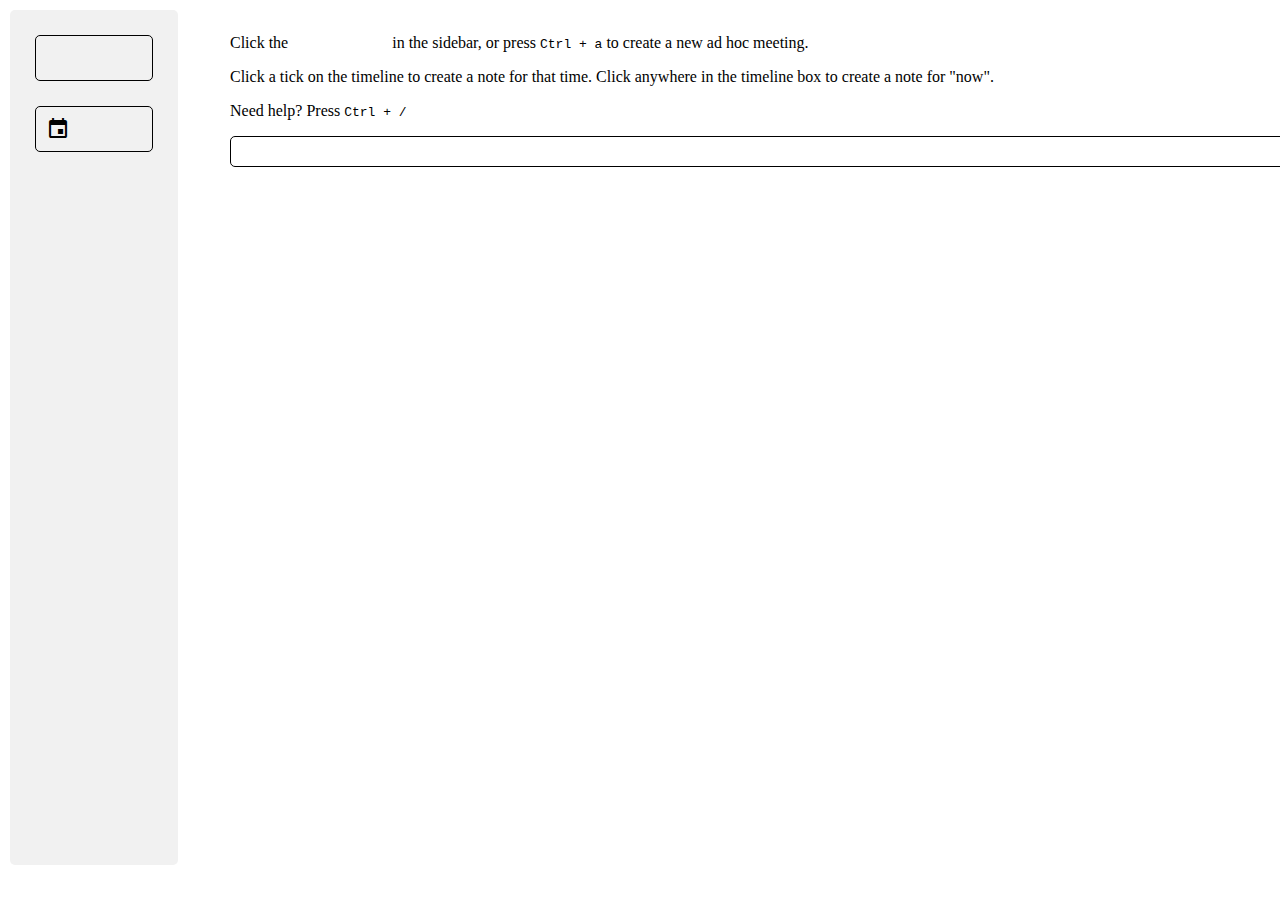
<file: index.html>
<!DOCTYPE html>
<html>
    <head>
        <!-- Global site tag (gtag.js) - Google Analytics -->
        <script async src="https://www.googletagmanager.com/gtag/js?id=UA-33247921-2"></script>
        <script>
          window.dataLayer = window.dataLayer || [];
          function gtag(){dataLayer.push(arguments);}
          gtag('js', new Date());

          gtag('config', 'UA-33247921-2');
        </script>
        <!-- End GA -->
        <link rel="stylesheet" type="text/css" href="css/style.css"/>
        <link href="https://fonts.googleapis.com/icon?family=Material+Icons"
              rel="stylesheet">
    </head>
    <body>
        <div class="main-container">
            <div class="sidebar">
                <!-- Refresh the page so that we start a new ad hoc meeting. -->
                <a href="#" title="Ad hoc" onclick="startAgenda();">
                    <span class="material-icons">bolt</span>
                </a>
                <!-- TODO: Start a presentation-/demo-type meeting.
                <a href="#" title="Presentation">
                    <span class="material-icons">tv</span>
                </a>
                -->
                <!-- TODO: Start a decision-type meeting.
                <a href="#" title="Decision">
                    <span class="material-icons">thumbs_up_down</span>
                </a>
                -->
                <!-- List all stored meetings. -->
                <a href="#" title="All Meetings">
                    <span id="all-meetings-button" class="material-icons">event</span>
                </a>
            </div>

            <div class="content">
                <div class="clock">
                    <span id="the_clock"></span>
                </div>
                <div id="help-message">
                    <p>
                    Click the <span class="material-icons">bolt</span> in the sidebar, or press <code>Ctrl + a</code> to create a new ad hoc meeting.
                    </p>
                    <p>Click a tick on the timeline to create a note for that time.
                    Click anywhere in the timeline box to create a note for "now".</p>
                    <p>Need help? Press <code>Ctrl + /</code></p>
                </div>
                <div id="notes">
                </div>
                <div id="export-notes-modal" class="modal">
                    <div class="modal-content-header">
                        Press <span class="command">Ctrl + c</span> to select/copy all notes!
                        <button type="button" id="copy-to-clipboard" class="copy-icon">
                        </button>
                        <!-- an "x" -->
                        <span class="modal-close">&times;</span>
                    </div>
                    <div id="modal-content" class="modal-content">
                        <div id="export-decisions"></div>
                        <div id="export-follow-up"></div>
                        <div id="export-meeting-minutes"></div>
                    </div>
                </div>
                <div id="help-modal" class="modal">
                    <div class="help-content">
                        <p><b>Keyboard Shortcuts</b></p>
                        <p>
                        Clear all modals: <span class="help-kb-shortcut command">Esc</span>
                        </p>
                        <p>
                        Toggle this help screen: <span class="help-kb-shortcut command">Ctrl + /</span>
                        </p>
                        <p>
                        Start an ad hoc meeting: <span class="help-kb-shortcut command">Ctrl + a</span>
                        </p>
                        <p>
                        Copy notes to clipboard (When exporting notes): <span class="help-kb-shortcut command">Ctrl + c</span>
                        </p>
                        <p>
                        Export notes: <span class="help-kb-shortcut command">Ctrl + e</span>
                        </p>
                        <p>
                        List all meetings: <span class="help-kb-shortcut command">Ctrl + m</span>
                        </p>
                        <p>
                        Create a new note (time is "now"): <span class="help-kb-shortcut command">Ctrl + n</span>
                        </p>
                    </div>
                </div>
                <div id="all-meetings-modal" class="modal">
                    <div class="modal-content-header">
                        <span id="all-meetings-modal-close" class="modal-close">&times;</span>
                        <a href="#" title="Clear Meetings">
                            <span id="clear-meetings" class="material-icons float-right">delete</span>
                        </a>
                    </div>
                    <div id="all-meetings-content" class="modal-content">
                    </div>
                </div>
            <!-- end "content" -->
            </div>
        <!-- end main-container" -->
        </div>
        <!-- Load after the modal is added to the DOM. -->
        <script src="js/d3.v6.min.js"></script>
        <script src="js/budgenda.js"></script>
        <script src="js/handlers.js"></script>
        <script src="js/export.js"></script>
        <script src="js/clipboard.js"></script>
        <script src="js/keyboard-shortcuts.js"></script>
        <script src="js/all-meetings.js"></script>
        <script src="js/util.js"></script>
    </body>
</html>
</file>
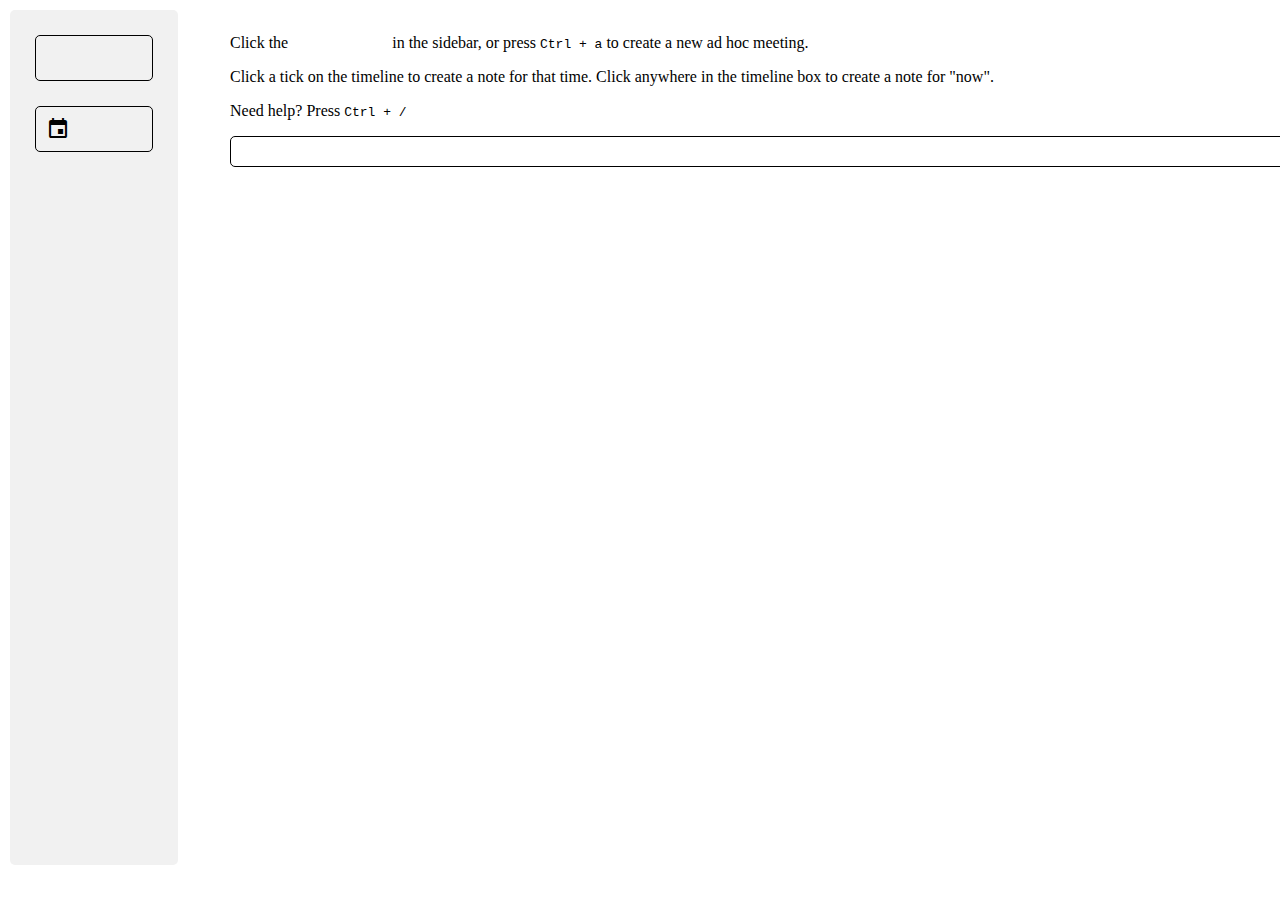
<file: budgenda.htm>
<!DOCTYPE html>
<html>
    <head>
        <link rel="stylesheet" type="text/css" href="css/style.css"/>
        <link href="https://fonts.googleapis.com/icon?family=Material+Icons"
              rel="stylesheet">
    </head>
    <body>
        <div class="main-container">
            <div class="sidebar">
                <!-- Refresh the page so that we start a new ad hoc meeting. -->
                <a href="#" title="Ad hoc" onclick="startAgenda();">
                    <span class="material-icons">bolt</span>
                </a>
                <!-- TODO: Start a presentation-/demo-type meeting.
                <a href="#" title="Presentation">
                    <span class="material-icons">tv</span>
                </a>
                -->
                <!-- TODO: Start a decision-type meeting.
                <a href="#" title="Decision">
                    <span class="material-icons">thumbs_up_down</span>
                </a>
                -->
                <!-- List all stored meetings. -->
                <a href="#" title="All Meetings">
                    <span id="all-meetings-button" class="material-icons">event</span>
                </a>
            </div>

            <div class="content">
                <script src="js/d3.v6.min.js"></script>
                <div class="clock">
                    <span id="the_clock"></span>
                </div>
                <div id="help-message">
                    <p>
                    Click the <span class="material-icons">bolt</span> in the sidebar, or press <code>Ctrl + a</code> to create a new ad hoc meeting.
                    </p>
                    <p>Click a tick on the timeline to create a note for that time.
                    Click anywhere in the timeline box to create a note for "now".</p>
                    <p>Need help? Press <code>Ctrl + /</code></p>
                </div>
                <div id="notes">
                </div>
                <div id="export-notes-modal" class="modal">
                    <div class="modal-content-header">
                        Press <span class="command">Ctrl + c</span> to select/copy all notes!
                        <button type="button" id="copy-to-clipboard" class="copy-icon">
                        </button>
                        <!-- an "x" -->
                        <span class="modal-close">&times;</span>
                    </div>
                    <div id="modal-content" class="modal-content">
                        <div id="export-follow-up"></div>
                        <div id="export-meeting-minutes"></div>
                    </div>
                </div>
                <div id="help-modal" class="modal">
                    <div class="help-content">
                        <p><b>Keyboard Shortcuts</b></p>
                        <p>
                        Clear all modals: <span class="help-kb-shortcut command">Esc</span>
                        </p>
                        <p>
                        Toggle this help screen: <span class="help-kb-shortcut command">Ctrl + /</span>
                        </p>
                        <p>
                        Start an ad hoc meeting: <span class="help-kb-shortcut command">Ctrl + a</span>
                        </p>
                        <p>
                        Copy notes to clipboard (When exporting notes): <span class="help-kb-shortcut command">Ctrl + c</span>
                        </p>
                        <p>
                        Export notes: <span class="help-kb-shortcut command">Ctrl + e</span>
                        </p>
                        <p>
                        List all meetings: <span class="help-kb-shortcut command">Ctrl + m</span>
                        </p>
                        <p>
                        Create a new note (time is "now"): <span class="help-kb-shortcut command">Ctrl + n</span>
                        </p>
                    </div>
                </div>
                <div id="all-meetings-modal" class="modal">
                    <div class="modal-content-header">
                        <span id="all-meetings-modal-close" class="modal-close">&times;</span>
                        <a href="#" title="Clear Meetings">
                            <span id="clear-meetings" class="material-icons float-right">delete</span>
                        </a>
                    </div>
                    <div id="all-meetings-content" class="modal-content">
                    </div>
                </div>
            <!-- end "content" -->
            </div>
        <!-- end main-container" -->
        </div>
        <!-- Load after the modal is added to the DOM. -->
        <script src="js/budgenda.js"></script>
        <script src="js/export.js"></script>
        <script src="js/clipboard.js"></script>
        <script src="js/keyboard-shortcuts.js"></script>
        <script src="js/all-meetings.js"></script>
        <script src="js/util.js"></script>
    </body>
</html>
</file>
<file: css/style.css>
body {
    /* Be as large as he viewport. */
    height: 100vh;
}

.clock {
    margin: auto;
}
#the_clock {
    font-size: 50px;
    font-family: monospace;
    display: flex;
    justify-content: center;
}
svg {
    border: 1px solid;
    border-radius: 5px;
    margin: 10px 50px;
    padding: 10px;
}
#notes {
    width: 1200px;
    margin: 10px 50px;
    padding: 2px;
    border-style: solid;
    border-width: 1px;
    border-radius: 5px;
    min-height: 25px;
}
.timeline,
.tick {
    cursor: pointer;
}
.note {
    border-radius: 5px;
    border-style: solid;
    border-width: 1px;
    /* Kinda fun.
    border-top: 1px solid;
    border-left: 1px solid;
    */
    margin: 2px;
    padding: 2px;
    /* Prevent this div from spilling over its parent. */
    width: calc(100% -2px);
}
.note:nth-child(even) {
    margin-left: 10px;
}

.note-detail {
    padding-left: 2px;
}

:focus {
    background-color: #eee;
}

/* Modal bits from
 * https://www.w3schools.com/howto/tryit.asp?filename=tryhow_css_modal
*/
.modal {
    display: none; /* Hidden by default */
    position: fixed; /* Stay in place */
    z-index: 1; /* Sit on top */
    padding-top: 100px; /* Location of the box */
    left: 0;
    top: 0;
    width: 100%; /* Full width */
    height: 100%; /* Full height */
    overflow: auto; /* Enable scroll if needed */
    background-color: rgb(0,0,0); /* Fallback color */
    background-color: rgba(0,0,0,0.4); /* Black w/ opacity */
}

/* Modal Content */
.modal-content {
    background-color: #fefefe;
    border-bottom-left-radius: 5px;
    border-bottom-right-radius: 5px;
    margin: auto;
    padding: 20px;
    border: 1px solid #888;
    /* Remove border between this and the header. */
    border-top: 0;
    width: 80%;
    min-height: 100px;
}

.modal-content-header {
    background-color: #fefefe;
    border-top-left-radius: 5px;
    border-top-right-radius: 5px;
    height: 15px;
    margin: auto;
    padding: 20px;
    width: 80%;
}

/* The Close Button */
.modal-close {
    color: #aaaaaa;
    float: right;
    font-size: 28px;
    font-weight: bold;
}

.modal-close:hover,
.modal-close:focus {
    color: #000;
    text-decoration: none;
    cursor: pointer;
}

/* Style largely lifted from Mozilla's MDN docs. */
.copy-icon {
    background: url("../img/copy-to-clipboard.svg") 50% no-repeat;
    background-position: 61% 45%;
    background-size: 16px;
    border: 0;
    cursor: pointer;
    height: 36px;
    margin: 0;
    padding: 6px;
    float: right;
    vertical-align: middle;
    width: 33px;
    z-index: 100;
}

.help-content {
    background-color: #fefefe;
    border-radius: 5px;
    margin: auto;
    padding: 20px;
    border: 1px solid #888;
    width: 30%;
    min-height: 100px;
}

#help-message {
    margin: 10px 50px;
}

.help-kb-shortcut {
    float: right;
}

.command {
    font-family: 'Courier New', monospace;
}

.note-attribute {
    float: right;
}

.main-container {
    display: flex;
    /* Match the body's viewport. */
    height: 100vh;
}

.sidebar {
    border-radius: 5px;
    background-color: #f1f1f1;
    height: 95%;
    margin: 2px;
}

.sidebar a {
    color: black;
    text-decoration: none;
}

.sidebar .material-icons {
    border: 1px solid;
    border-radius: 5px;
    display: block;
    margin: 25px;
    padding: 10px;
}

.float-right {
    float: right;
}

.modal-content-header a {
    color: black;
}

#export-notes {
    float: right;
}
</file>
